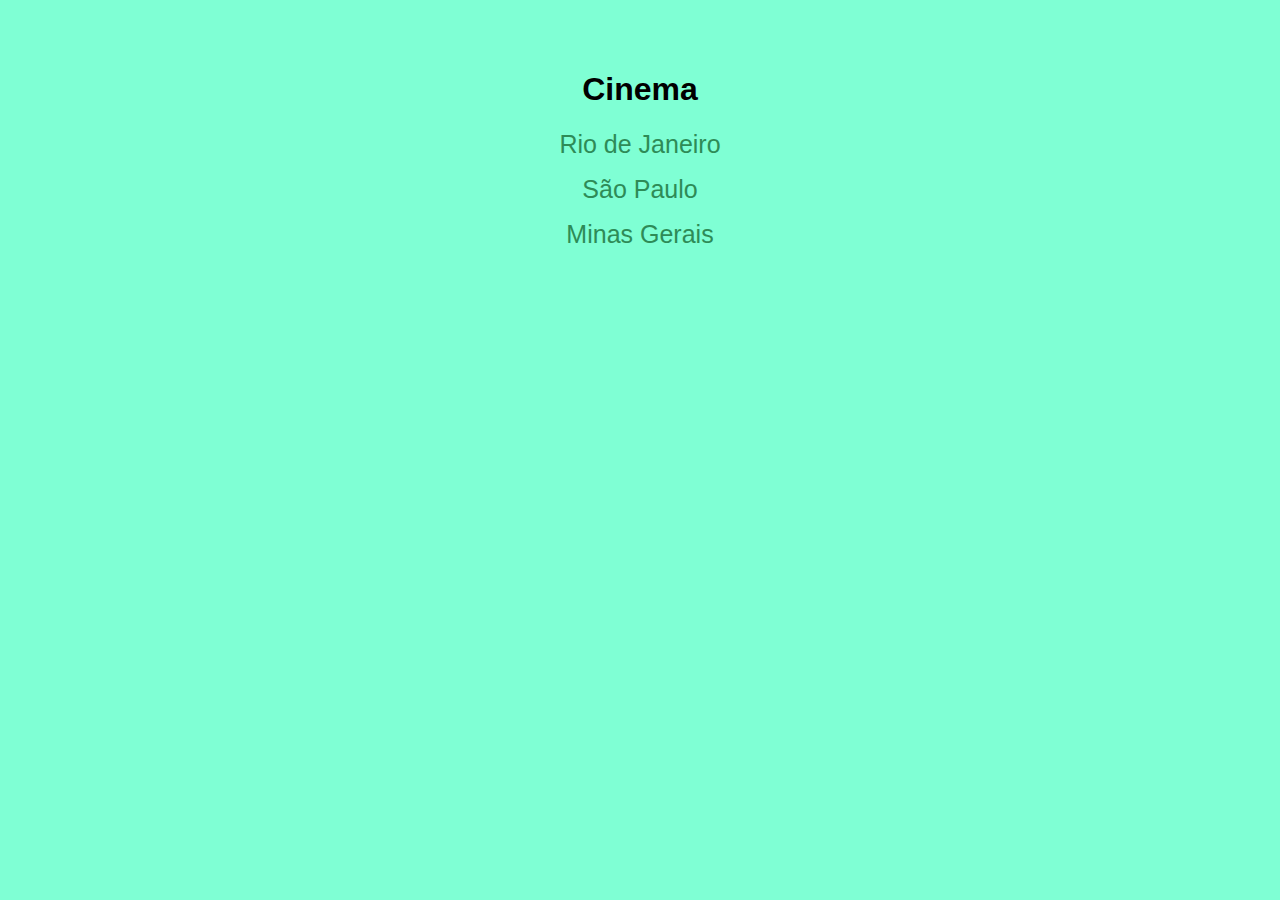
<file: index.html>
<!DOCTYPE html>
<html>
<head>
    <meta charset="UTF-8">
<title>Cinema</title>
<link rel="stylesheet" href="index.css">
</head>
<body>
    <h1>Cinema</h1>
    <p><a href="./rj.html">Rio de Janeiro</a></p>
    <p><a href="./sp.html">São Paulo</a></p>
    <p><a href="./mg.html">Minas Gerais</a></p>
</body>
</html>
</file>
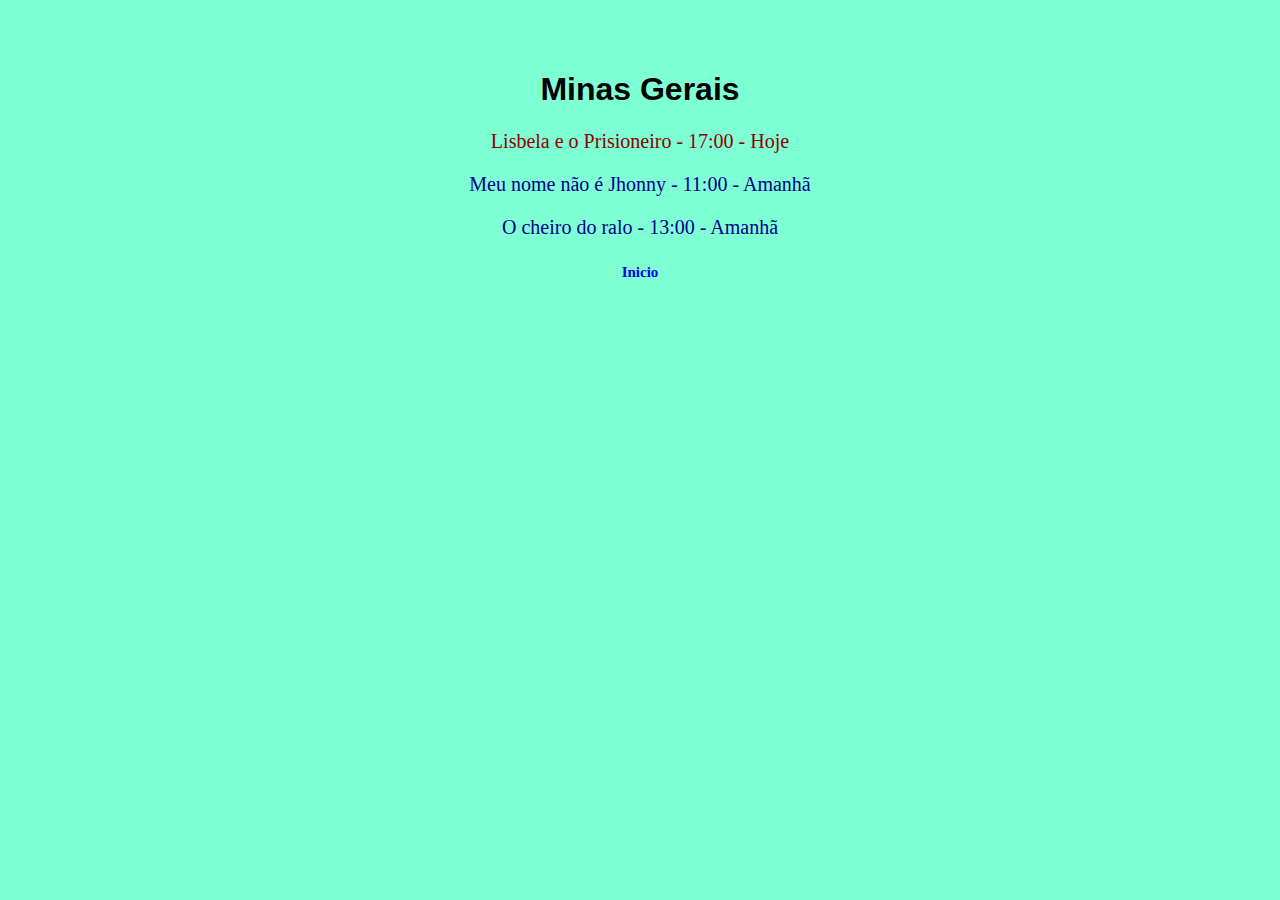
<file: mg.html>
<!DOCTYPE html>
<html>
<head>
    <meta charset="UTF-8">
<title>Minas Gerais</title>
<link rel="stylesheet" href="index.css">
</head>
<body>
    <h1>Minas Gerais</h1>
    <p class="hoje">Lisbela e o Prisioneiro - 17:00 - Hoje</p>
    <p class="amanha">Meu nome não é Jhonny - 11:00 - Amanhã</p>
    <p class="amanha">O cheiro do ralo - 13:00 - Amanhã</p>
    <h5><a href="file:///C:/Users/eduar/Downloads/Exercicio%20de%20programa%C3%A7%C3%A3o/index.html">Inicio</a></h5>
</body>
</html>
</file>
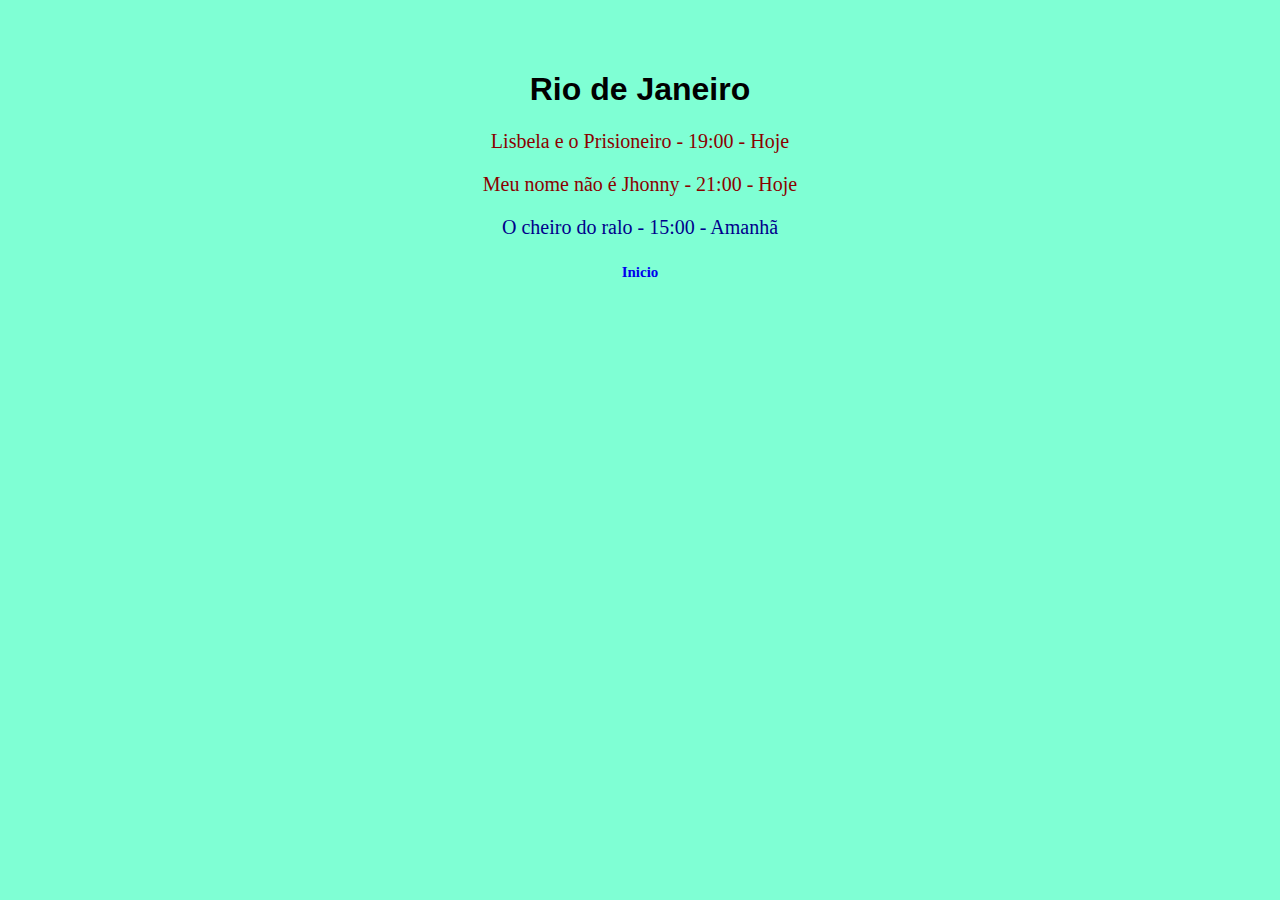
<file: rj.html>
<!DOCTYPE html>
<html>
<head>
    <meta charset="UTF-8">
<title>Rio de Janeiro</title>
<link rel="stylesheet" href="index.css">
</head>
<body>
    <h1>Rio de Janeiro</h1>
    <p class="hoje">Lisbela e o Prisioneiro - 19:00 - Hoje</p>
    <p class="hoje">Meu nome não é Jhonny - 21:00 - Hoje</p>
    <p class="amanha">O cheiro do ralo - 15:00 - Amanhã</p>
    <h5><a href="file:///C:/Users/eduar/Downloads/Exercicio%20de%20programa%C3%A7%C3%A3o/index.html">Inicio</a></h5>
</body>
</html>
</file>
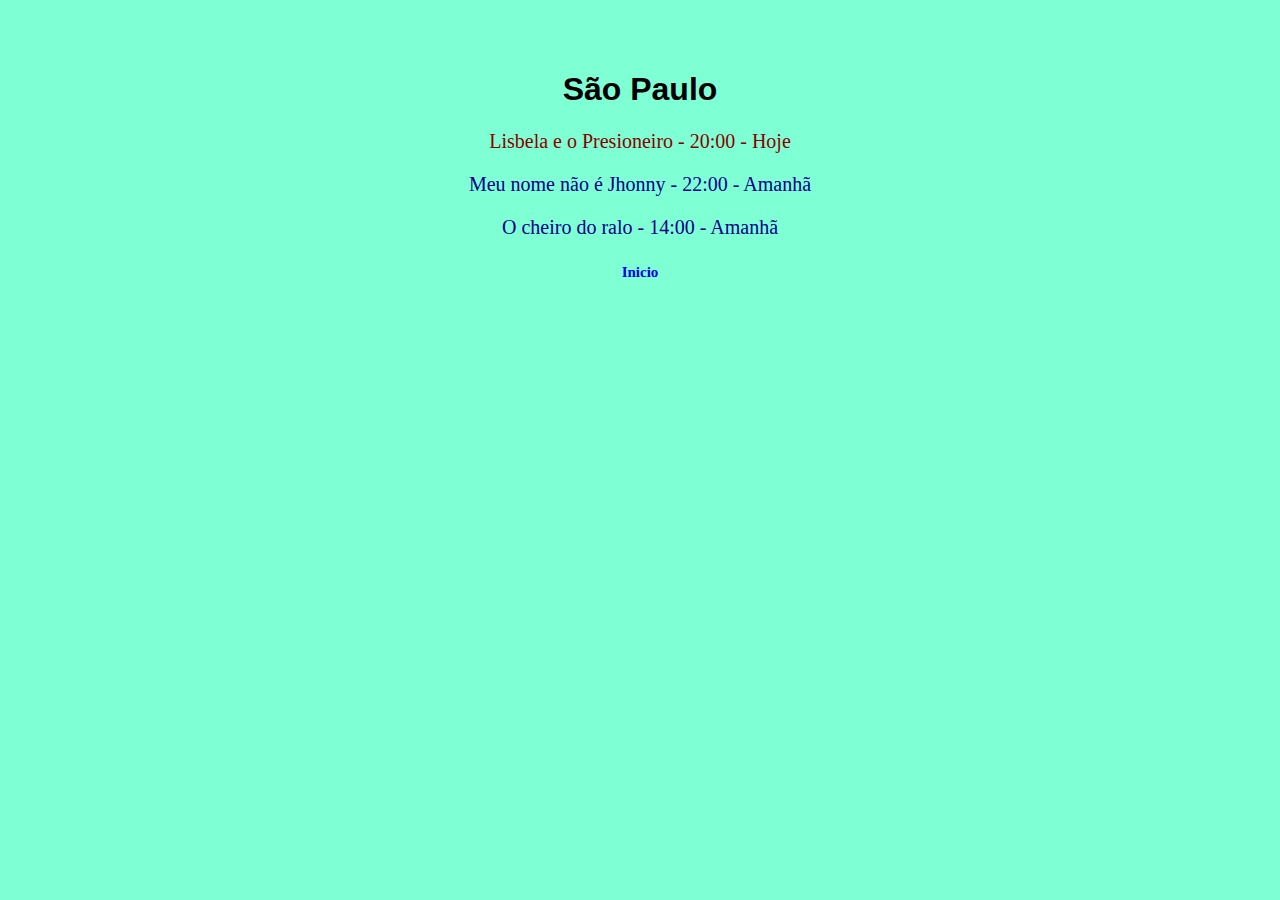
<file: sp.html>
<!DOCTYPE html>
<html>
<head>
    <meta charset="UTF-8">
<title>São Paulo</title>
<link rel="stylesheet" href="index.css">
</head>
<body>
    <h1>São Paulo</h1>
    <p class="hoje">Lisbela e o Presioneiro - 20:00 - Hoje</p>
    <p class="amanha">Meu nome não é Jhonny - 22:00 - Amanhã</p>
    <p class="amanha">O cheiro do ralo - 14:00 - Amanhã</p>
     <h5><a href="file:///C:/Users/eduar/Downloads/Exercicio%20de%20programa%C3%A7%C3%A3o/index.html">Inicio</a></h5>
</body>
</html>
</file>
<file: index.css>
p a{
    color: seagreen;
    text-decoration: none;
    font-size: 25px;
    font-family: 'Franklin Gothic Medium', Arial, sans-serif;
}

p {
    text-align: center;
}

body {
    background-color: aquamarine ;
}

.amanha {
    color: darkblue;
    font-size: 20px;
    text-align: center;
}

.hoje {
    color: darkred;
    font-size: 20px;
    text-align: center;
}

h1 {
    font-family: sans-serif;
    text-align: center;
    padding-top: 50px;
}

h5 a {
    text-decoration: none;
}

h5 {
    text-align: center;
    font-size: 15px;
}
</file>
